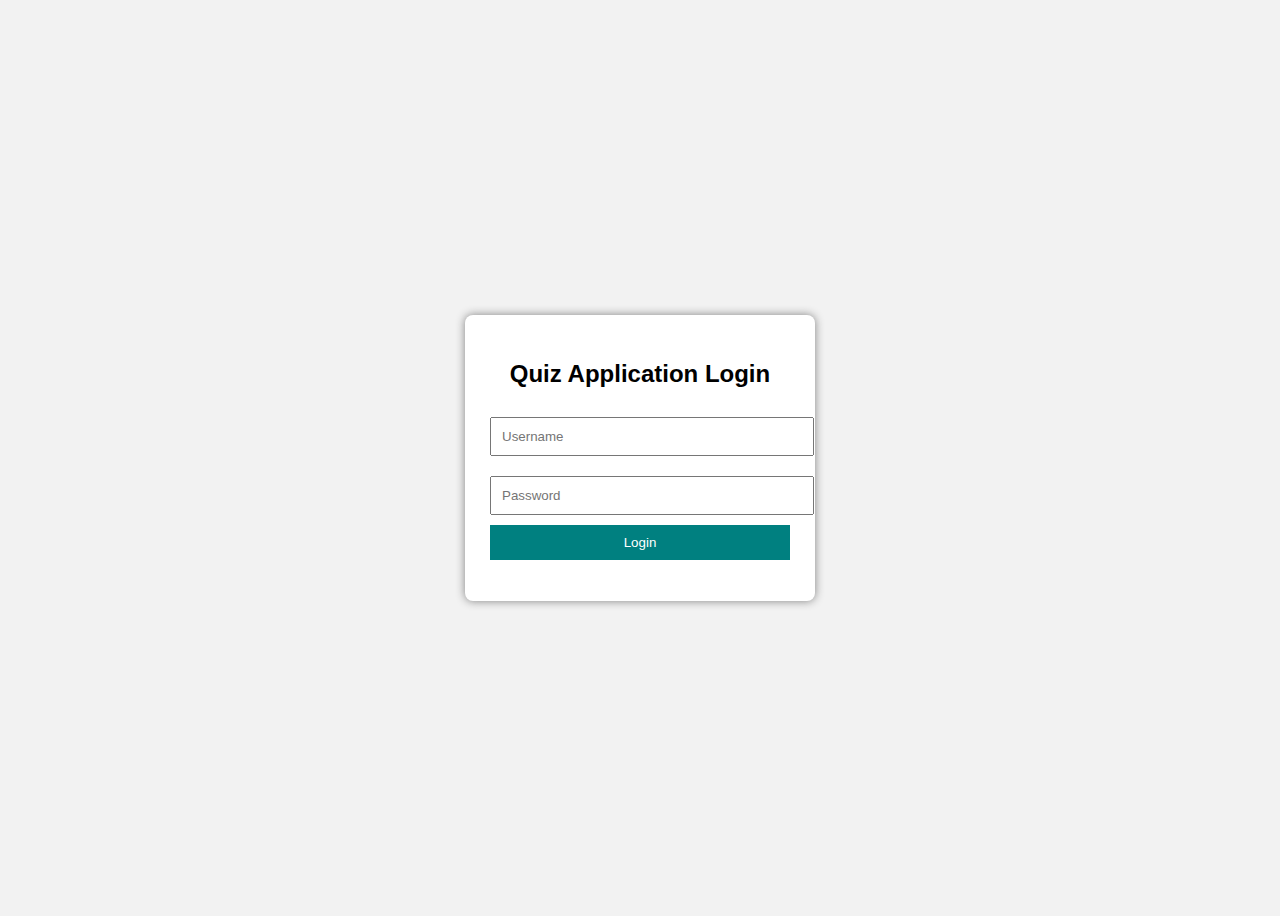
<file: Quiz-App/quix-app/index.html>
<!DOCTYPE html>
<html lang="en">
<head>
    <meta charset="UTF-8">
    <meta name="viewport" content="width=device-width, initial-scale=1.0">
    <title>Document</title>
    <link rel="stylesheet" href="style.css">
</head>
<body>

     <!--Landing Page-->
    <section class="landing-page">

        <div class="wrapper">
            <div class="flex-content">
                <h1 class="vacation-heading">Welcome To The Quiz</h1>
                <a href="#quiz-packages" class="btn">Start Now</a>
            </div>
        </div>

    </section>

    <!--header section-->
    <header class="quiz-header" id="quiz-header">
        <h1 class="heading">Master Quiz</h1>
    </header>

    <nav class="main-nav">
        <div class="nav-center">
            <a href="#">Home</a>
            <a href="#quiz-packages">Quiz</a>
            <a href="#Performer">Top Performers</a>
            <a href="#notes">Notes</a>
        </div>
    
        <div class="nav-right">
            <button onclick="logout()" class="logout-btn">Logout</button>
        </div>
    </nav>
    
    


    <section class="quiz-packages-section" id="quiz-packages">
        <h1 class="quiz-heading">Coding Quiz</h1>
        <p class="quiz-text">Explore important concepts through engaging questions. This quiz is crafted to strengthen your problem-solving and core subject skills. Dive deeper into practical scenarios, test your understanding of real-world challenges, and assess how well you can apply theoretical knowledge in actual development situations. Boost your confidence and prepare yourself for technical interviews and advanced learning.</p>
        <div class="package-wrapper">
            <div class="package-card">
                <img src=".//images/java.jpg" alt="">
                <p class="card-heading">Java</p>
                <p class="card-text">Master core Java concepts through this quiz designed to strengthen your programming fundamentals, OOP skills, and problem-solving abilities.</p>
                <p class="card-heading"></p>
                <button class="btn" onclick="startQuiz('java')">Take Quiz</button>
            </div>
            <div class="package-card">
                <img src=".//images/python.jpg" alt="">
                <p class="card-heading">Python</p>
                <p class="card-text">Test your Python knowledge with questions covering  logic, syntax, data handling,  and real-world  programming  applications.</p>
                <p class="card-heading"></p>
                <button class="btn" onclick="startQuiz('python')">Take Quiz</button>
            </div>
            <div class="package-card">
                <img src=".//images/js.png" alt="">
                <p class="card-heading">JavaScript</p>
                <p class="card-text">Improve your frontend and backend development skills with essential JavaScript questions focused on logic, DOM, and modern scripting concepts.</p>
                <p class="card-heading"></p>
                <button class="btn">Take Quiz</button>
            </div>
            <div class="package-card">
                <img src=".//images/net.png" alt="">
                <p class="card-heading">.Net</p>
                <p class="card-text">Evaluate your understanding of  .NET development,  covering C#,  framework basics,  and application-building concepts.</p>
                <p class="card-heading"></p>
                <button class="btn">Take Quiz</button>
            </div>

        </div>
    </section>


    <section class="Performer-quiz-section" id="Performer">
        <h1 class="quiz-heading">Top Performer</h1>
        <p class="quiz-text">Our top performers are the brightest minds who have consistently excelled in our quizzes, showcasing their expertise and dedication. They represent the pinnacle of knowledge across various subjects like Java, Python, and more. With impressive scores, they set the benchmark for others to follow and inspire the entire community to strive for excellence</p>
        <div class="image-card">
            <img src=".//images/m1.jpeg" alt="">
            <img src=".//images/m2.jpg" alt="">
            <img src=".//images/m3.jpg" alt="">
            <img src=".//images/m4.jpg" alt="">
            <img src=".//images/m5.jpg" alt="">
            <img src=".//images/m6.jpg" alt="">
        </div>
        
    </section>


    <section class="notes-section" id="notes">
        <h1 class="quiz-heading">Subject notes</h1>
        <p class="quiz-text">Study smarter with high-quality notes prepared to help you understand concepts deeply and efficiently. Whether you're revising for exams or building strong fundamentals, these notes are crafted to guide you step by step. Each topic is presented in a simplified and structured manner, ensuring clarity and reducing confusion. With crisp explanations, key highlights, and easy-to-follow examples, these notes serve as a reliable companion throughout your learning journey.</p>
        <div class="notes-div">
            <div class="notes-wrapper">
                <img src=".//images/java.jpg" alt="">
            </div>
            <div class="notes-wrapper">
                <img src=".//images/compiler.png" alt="">
            </div>
            <div class="notes-wrapper">
                <img src=".//images/spring.png" alt="">
            </div>
            <div class="notes-wrapper">
                <img src=".//images/react.png" alt="">
            </div>
            <div class="notes-wrapper">
                <img src=".//images/dev.jpg" alt="">
            </div>
            <div class="notes-wrapper">
                <img src=".//images/python.jpg" alt="">
            </div>

        </div>
    </section>

    

    <footer class="footer-section">
        <small>All Right Reserver</small>
        <small>Developed  & Maintained By
            <a  target="_blank">Siddharth Kumar</a>
        </small>
    </footer>

    <script src="index.js"></script>
    
</body>
</html>
</file>
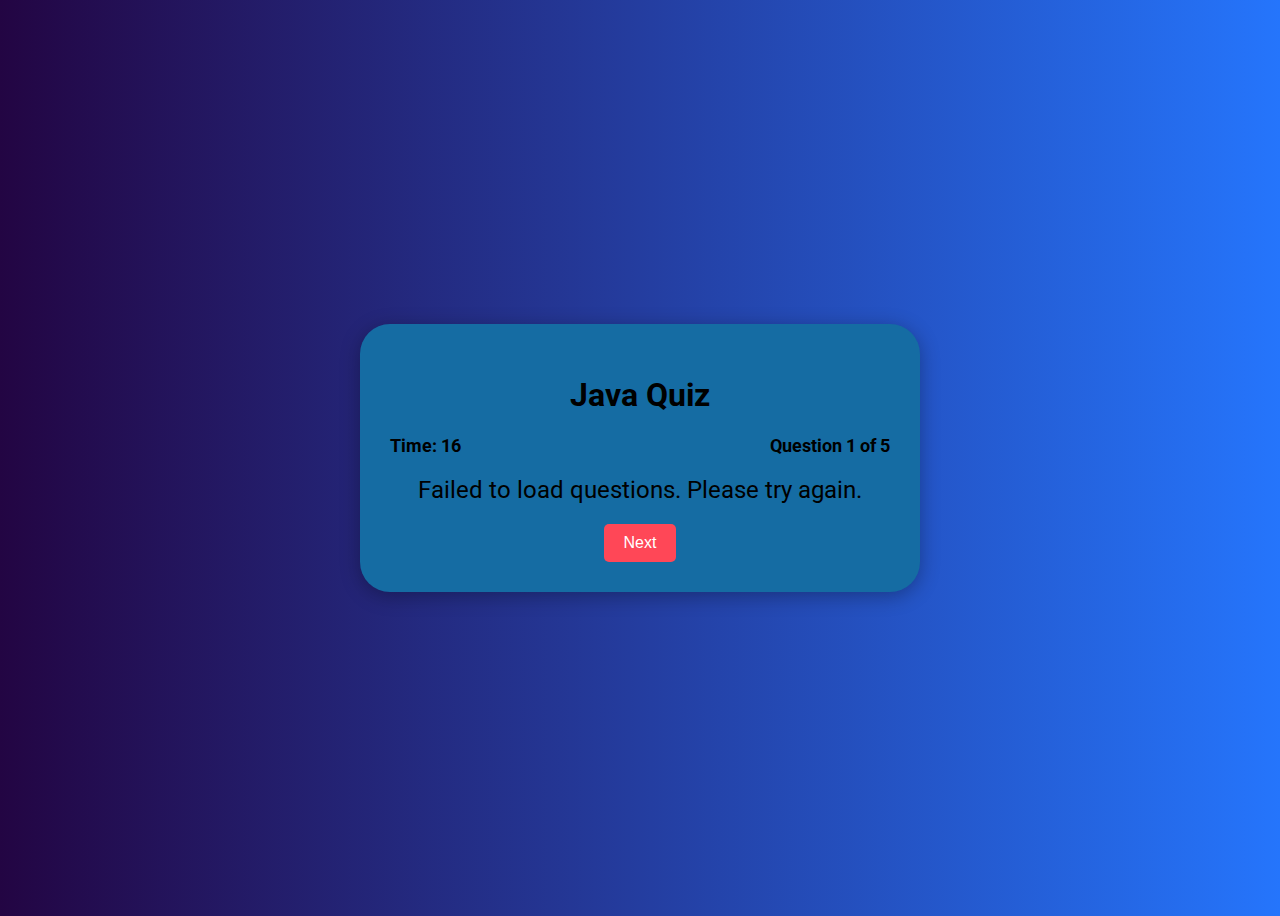
<file: Quiz-App/quix-app/java-quiz.html>
<!DOCTYPE html>
<html lang="en">
<head>
    <meta charset="UTF-8">
    <meta name="viewport" content="width=device-width, initial-scale=1.0">
    <title>Java Quiz</title>
    <link rel="stylesheet" href="java-quiz.css">
    <link href="https://fonts.googleapis.com/css2?family=Roboto:wght@400;700&display=swap" rel="stylesheet">
</head>
<body>
    <div class="quiz-container">
        <h1>Java Quiz</h1>
        <div class="quiz-info">
            <div class="timer">Time: <span id="timer">16</span></div>
            <div class="question-number">Question <span id="current-question">1</span> of <span id="total-questions">5</span></div>
        </div>
        <div class="question" id="question-text">Loading question...</div>
        <div class="options" id="options-container"></div>
        <button id="next-button" class="next-button" onclick="nextQuestion()">Next</button>
    </div>
    <script src="java-quiz.js"></script>
</body>
</html>
</file>
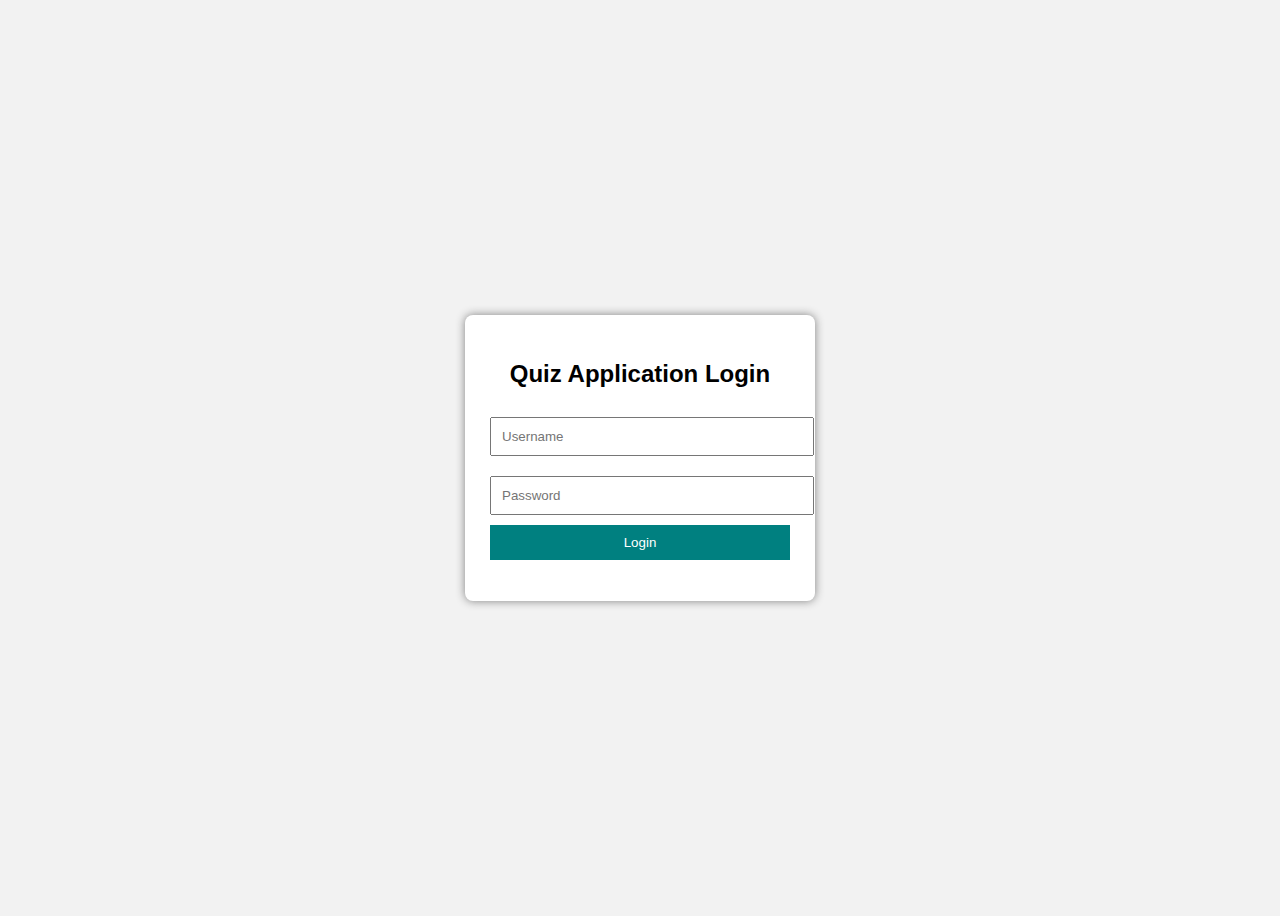
<file: Quiz-App/quix-app/login.html>
<!DOCTYPE html>
<html lang="en">
<head>
    <meta charset="UTF-8">
    <title>Quiz App Login</title>
    <link rel="stylesheet" href="login.css">
</head>
<body>
    <div class="login-container">
        <h2>Quiz Application Login</h2>

        <input type="text" id="username" placeholder="Username" required>
        <input type="password" id="password" placeholder="Password" required>

        <button onclick="login()">Login</button>
        <p id="error"></p>
    </div>

    <script src="login.js"></script>
</body>
</html>
</file>
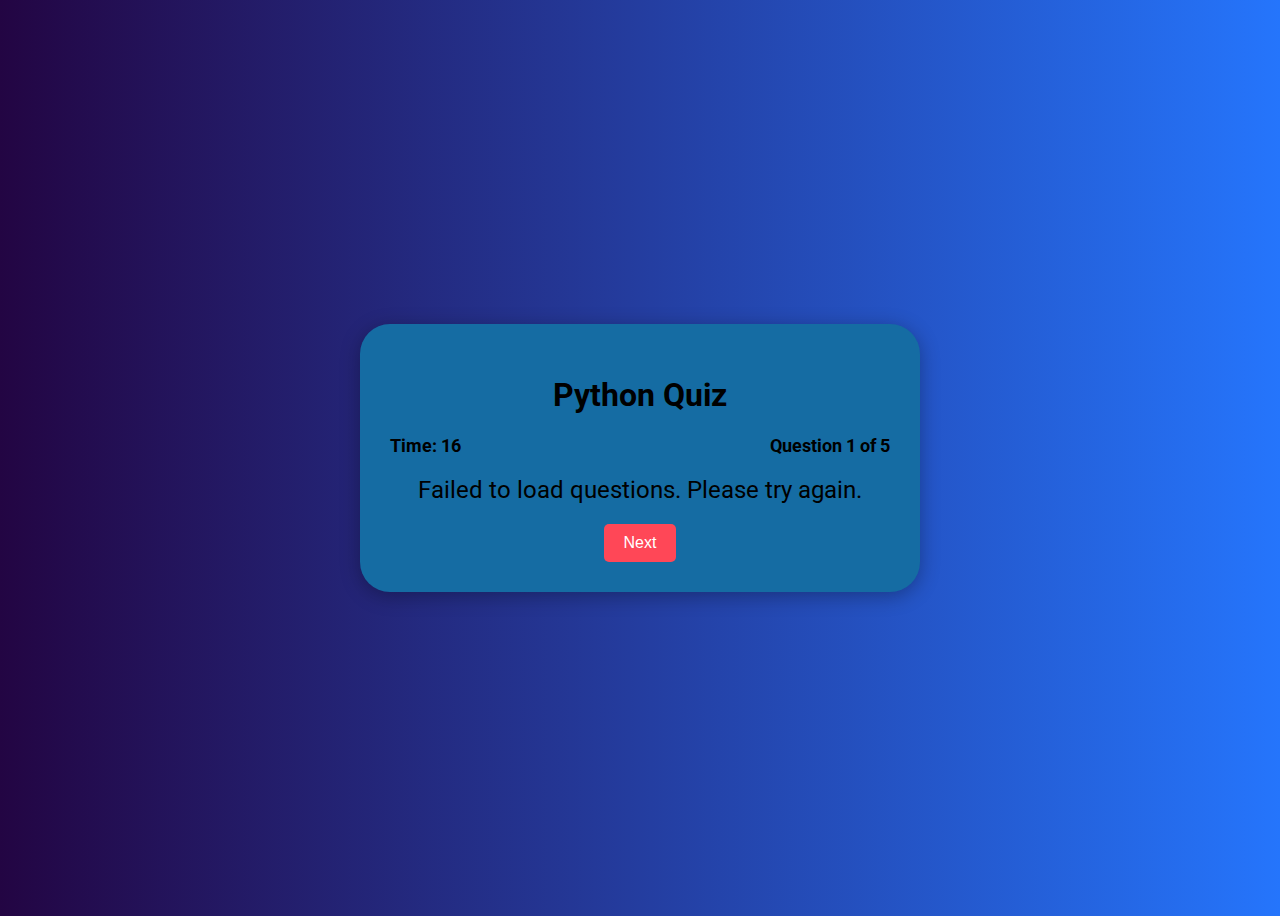
<file: Quiz-App/quix-app/python-quiz.html>
<!DOCTYPE html>
<html lang="en">
<head>
    <meta charset="UTF-8">
    <meta name="viewport" content="width=device-width, initial-scale=1.0">
    <title>Python Quiz</title>
    <link rel="stylesheet" href="java-quiz.css">
    <link href="https://fonts.googleapis.com/css2?family=Roboto:wght@400;700&display=swap" rel="stylesheet">
</head>
<body>
    <div class="quiz-container">
        <h1>Python Quiz</h1>
        <div class="quiz-info">
            <div class="timer">Time: <span id="timer">16</span></div>
            <div class="question-number">Question <span id="current-question">1</span> of <span id="total-questions">5</span></div>
        </div>
        <div class="question" id="question-text">Loading question...</div>
        <div class="options" id="options-container"></div>
        <button id="next-button" class="next-button" onclick="nextQuestion()">Next</button>
    </div>
    <script src="python-quiz.js"></script>
</body>
</html>
</file>
<file: Quiz-App/quix-app/style.css>
*{
    padding: 0;
    margin: 0;
}
html{
    scroll-behavior: smooth;
}
body{
    font-family: sans-serif;
}

.landing-page{
    background: white url(../quix-app/images/bg1.jpg) no-repeat scroll center;
    height: 100vh;
    background-size: cover;
    color: white;
}

.landing-page .wrapper{
    background-color: rgba(0, 0, 0, 0.5);
    height: 100%;
}

.landing-page .flex-content{
    display:flex;
    flex-direction: column;
    justify-content: center;
    align-items: center;
    height: 100%;
}

.landing-page .vacation-heading{
    font-size: 50px;
}

.btn{
    color: white;
    text-decoration: none;
    background-color: teal;
    padding: 10px 20px;
    border-radius: 5px;
    box-shadow: 0 0 5px black;
    margin-top: 20px;
    
}

.btn:hover{
    background-color: #a0dd13;
}




/*
header section
*/

.quiz-header{
background : radial-gradient(#058686,rgb(6, 90, 90));
color: white;
padding: 30px;
text-align: center;
}

.quiz-header .heading{
    font-size: 60px;
}


.main-nav {
    position: sticky;
    top: 0;
    background-color: lightgrey;
    padding: 15px 30px;
    box-shadow: 0 0 10px black;
    display: flex;
    align-items: center;
}

/* CENTER LINKS */
.nav-center {
    flex: 1;
    display: flex;
    justify-content: center;
    gap: 30px;
}

.nav-center a {
    color: black;
    text-decoration: none;
    font-size: 20px;
    padding: 6px 14px;
}

.nav-center a:hover {
    background-color: teal;
    color: white;
    border-radius: 20px;
}

/* RIGHT LOGOUT */
.nav-right {
    position: absolute;
    right: 30px;
}

.logout-btn {
    padding: 8px 18px;
    background-color: crimson;
    color: white;
    border: none;
    border-radius: 20px;
    cursor: pointer;
    font-size: 16px;
}

.logout-btn:hover {
    background-color: darkred;
}



.quiz-text{
    color:#bfbebe;
    font-size: 25px;
    text-align: justify;
    padding: 0px 40px;
    color: #222 !important;   
    opacity: 1 !important;    
    font-weight: 500; 
}

.Performer-quiz-section {
    text-align: center;
}

.Performer-quiz-section .quiz-heading {
    padding-top: 60px;
}

.Performer-quiz-section .image-card {
    object-fit: cover;
}

.image-card {
    display: grid;
    grid-template-columns: repeat(auto-fit, minmax(150px, 1fr));
    gap: 10px;
    padding: 10px;
    margin-top: 20px;
}

.image-card img {
    width: 100%;
    height: 400px;
    border-radius: 10px;
    object-fit: cover;
    transition: transform 0.6s ease, box-shadow 0.3s ease; 
}

.image-card img:hover {
    transform: scale(1.1); 
    box-shadow: 0 10px 15px rgba(0, 0, 0, 0.2); 
}

.notes-section{
    text-align: center;
    padding: 100px;
}

.notes-section .notes-div{
    margin-top: 20px;
}

.notes-section .notes-wrapper{
    border: 2px solid black;
    width: 300px;
    height: 200px;
    overflow: hidden;
    border-radius: 10px;
    box-shadow: 0 0 10x gray;
    display: inline-block;
    margin: 20px;
}

.notes-section .notes-wrapper img{
    width: 100%;
    height: 100%;
    transition: all 0.5s;
    
}


.notes-section .notes-wrapper img:hover{
    transform: scale(1.1,1.1);
    cursor: pointer;
}

.quiz-packages-section{
    text-align: center;
    margin-top: 40px;
}

.quiz-packages-section .quiz-heading{
    padding-top: 60px;
}

.quiz-packages-section .package-wrapper{
    margin-top: 40px;
    padding: 20px;
}


/* CARD CONTAINER */
.package-wrapper {
    display: flex;
    gap: 20px;
    justify-content: center;
    align-items: stretch;
    flex-wrap: wrap;
}

/* EACH CARD */
.package-card {
    width: 260px;
    min-height: 420px;          /* 🔥 SAME HEIGHT */
    display: flex;
    flex-direction: column;
    padding: 20px;
    border-radius: 10px;
    background: white;
    box-shadow: 0 2px 8px rgba(0,0,0,0.1);
}

/* IMAGE FIX */
.package-card img {
    width: 100%;
    height: 150px;              /* 🔥 SAME IMAGE HEIGHT */
    object-fit: contain;
}

/* TITLE */
.package-card .card-heading {
    font-size: 25px;
    margin: 10px 0;
}

/* DESCRIPTION */
.package-card .card-text {
    flex-grow: 1;               /* 🔥 TEXT TAKES SPACE */
    font-size: 16px;
    color: gray;
}

/* BUTTON */
.package-card .btn {
    margin-top: auto;           /* 🔥 BUTTON ALWAYS BOTTOM */
    align-self: center;
}



.package-card .btn:hover{
    cursor: pointer;
}


.footer-section{
    background-color: black;
    padding: 40px;
    text-align: center;
    color: teal;
    text-decoration: none;
    font-weight: bold;
    margin-top: 50px;
}

.package-wrapper {
    display: flex;
    gap: 20px;
    justify-content: center;
    align-items: stretch;
}

.package-card {
    width: 260px;
    display: flex;
    flex-direction: column;
    justify-content: space-between; 
    height: 380px; 
    padding: 20px;
    border-radius: 10px;
    background: white;
    box-shadow: 0 2px 8px rgba(0,0,0,0.1);
}

.package-card img {
    width: 100%;
    height: 150px;       
    object-fit: contain; 
}

.package-card p {
    flex-grow: 1;        
}
</file>
<file: Quiz-App/quix-app/java-quiz.css>
body {
    font-family: 'Roboto', sans-serif;
    background: linear-gradient(to right, #230543, #2575fc); 
    display: flex;
    justify-content: center;
    align-items: center;
    height: 100vh;
}

.quiz-container {
    background-color: rgb(21, 108, 163);
    padding: 30px;
    border-radius: 30px;
    box-shadow: 0 4px 20px rgba(0, 0, 0, 0.3);
    width: 90%;
    max-width: 500px;
    text-align: center;
}

.quiz-info {
    display: flex;
    justify-content: space-between;
    margin-bottom: 20px;
}

.timer {
    font-size: 18px;
    font-weight: 700;
}

.question-number {
    font-size: 18px;
    font-weight: 700;
}

.question {
    font-size: 24px;
    margin: 20px 0;
}

.options {
    display: flex;
    flex-direction: column;
}

.option {
    background-color: #ffffff;
    color: #333;
    border: none;
    border-radius: 5px;
    padding: 10px;
    margin: 10px 0;
    cursor: pointer;
    transition: background-color 0.3s;
}

.option:hover {
    background-color: rgb(240, 249, 112)
}

.next-button {
    background-color: #ff4757;
    color: white;
    border: none;
    border-radius: 5px;
    padding: 10px 20px;
    font-size: 16px;
    cursor: pointer;
    transition: background-color 0.3s;
}

.next-button:hover {
    background-color: #1d0ca1;
}
</file>
<file: Quiz-App/quix-app/login.css>
body {
    font-family: Arial, sans-serif;
    background: #f2f2f2;
    display: flex;
    justify-content: center;
    align-items: center;
    height: 100vh;
}

.login-container {
    background: white;
    padding: 25px;
    width: 300px;
    box-shadow: 0 0 10px gray;
    text-align: center;
    border-radius: 8px;
}

input {
    width: 100%;
    padding: 10px;
    margin: 10px 0;
}

button {
    width: 100%;
    padding: 10px;
    background: teal;
    color: white;
    border: none;
    cursor: pointer;
}

#error {
    color: red;
    margin-top: 10px;
}
</file>
